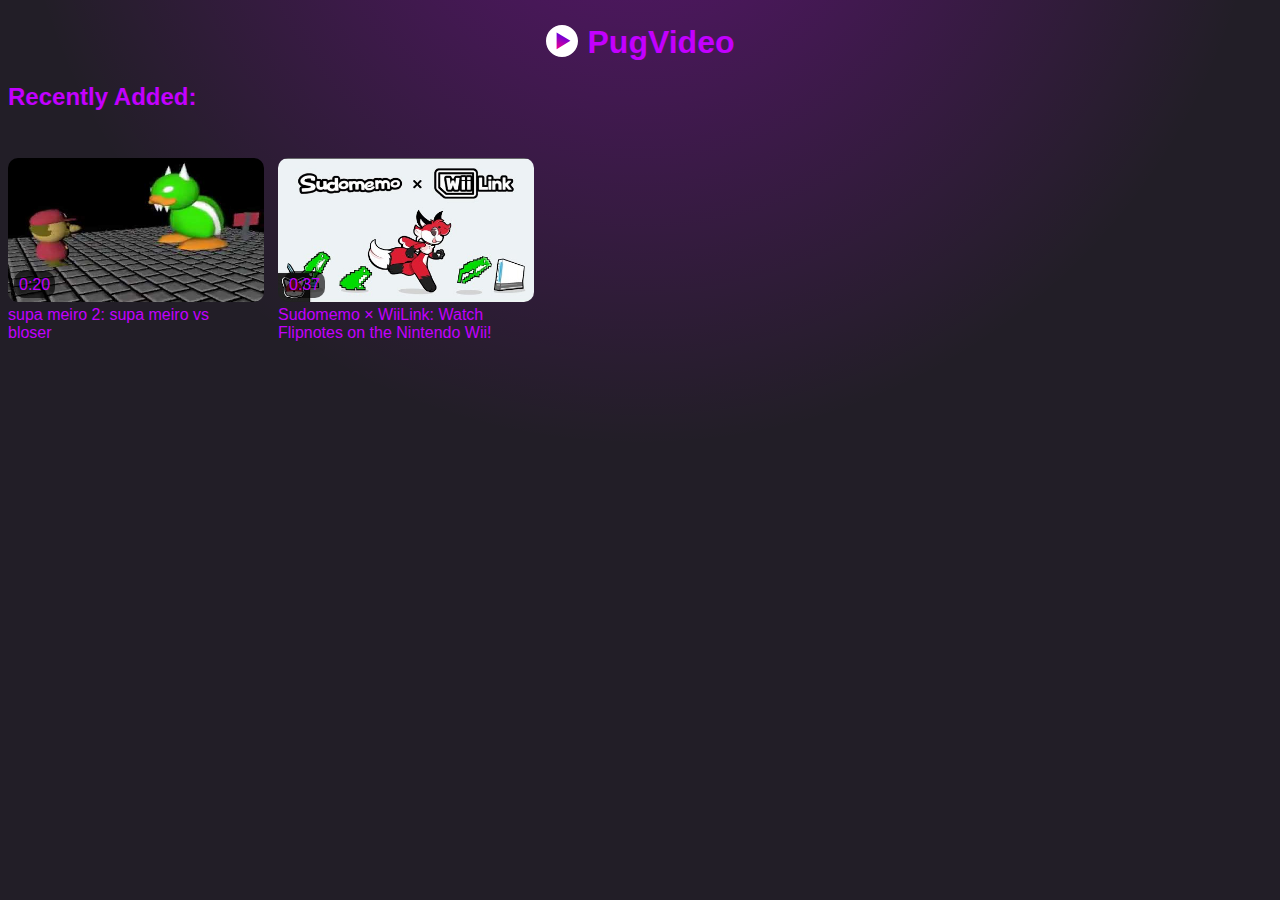
<file: index.html>
<!DOCTYPE html>
<html lang="en">
<head>
    <meta charset="UTF-8">
    <meta name="viewport" content="width=device-width, initial-scale=1.0">
    <title>PugVideo</title>
    <link rel="stylesheet" href="style.css">
    <link rel="shortcut icon" href="favicon.svg" type="image/x-icon">
    <script src="index.js"></script>
</head>
<body>
    <h1 class="centerText"><img src="favicon.svg" height="32px" style="margin-right: 10px; transform: translateY(4px);">PugVideo</h1>
    <h2>Recently Added:</h2>
    <div id="listNew" class="list"></div>
    <div id="yC"><p id="ylwvdy">you like watching videos, <i>don't you?</i></p>
    <img id="vwImg" class="vwImg" src="videoWatcher.png" width="130px" onclick="new Audio('vineBoom.mp3').play(); duplicateImage(); duplicateImage(); duplicateImage(); duplicateImage(); duplicateImage(); duplicateImage(); duplicateImage(); "></div>
    <div class="bgGradient"></div>
</body>
</html>
</file>
<file: style.css>
body {
    background-color: #221e27;
    color: rgb(195, 0, 255);
    font-family: sans-serif;
    overflow-x: hidden;
}
.centerText {
    text-align: center;
}
#video {
    background-color: rgb(32, 12, 32);
    margin: 0 auto;
    display: block;
}
#creatorIcon {
    border-radius: 1000000000px;
    margin-right: 10px;
}
#creatorName {
    margin: 0px;
    align-self: center;
}
#creatorDiv {
    margin-top: 10px;
    display: flex;
    justify-content: center;
}
#logo {
    position: fixed;
    right: 10px;
}
#logo:hover {
    cursor: pointer;
}
.list {
    display: grid;
    width: 100vw;
    grid-template-columns: repeat(auto-fit, minmax(200px, 250px));
    gap: 20px;
    
}
.list div {
    margin-right: 10px;
}
.list div img {
    border-radius: 10px;
}
.list div:hover {
    cursor: pointer;
}
.list div p {
    margin: 0px;
}

#videoContainer {
    width: 100vw;
    background-color: rgb(25, 20, 26);
    transition: background-color 500ms ease-in-out;
}
#videoContainer:hover {
    background-color: #00000000;
}
.timeLength {
    background-color: #000000a4;
    max-width: fit-content;
    text-align: center;
    padding: 5px;
    position: relative;
    right: -6px;
    top: 140px;
    border-radius: 10px;
    height: 17px;
}
.bgGradient {
    width: 200vw;
    height: 200vh;
    background: radial-gradient(circle at center, #c803ff56 0%, #00000000 40%);
    z-index: -99999999;
    position: absolute;
    top: -120%;
    left: -50%;
}
#yC {
    opacity: 0;
    transition: opacity 100ms ease-in-out;
}
#yC:hover {
    opacity: 1;
}
.button {
    background-color: rgb(32, 12, 32);
    color: rgb(195, 0, 255);
    border: 2px solid rgb(195, 0, 255);
    border-radius: 10px;
    padding: 10px 20px;
    text-align: center;
    font-size: 16px;
    transition: background-color 300ms ease-in-out, color 300ms ease-in-out;
}
.button:hover {
    background-color: rgb(195, 0, 255);
    color: rgb(32, 12, 32);
    cursor: pointer;
}
/* ===== Scrollbar CSS ===== */
  /* Firefox */
  * {
    scrollbar-width: thin;
    scrollbar-color: #8f54a0 #00000000;
  }

  /* Chrome, Edge, and Safari */
  *::-webkit-scrollbar {
    width: 6px;
  }

  *::-webkit-scrollbar-track {
    background: #ffffff;
  }

  *::-webkit-scrollbar-thumb {
    background-color: #8f54a0;
    border-radius: 16px;
    border: 3px inset #ffffff;
  }
</file>
